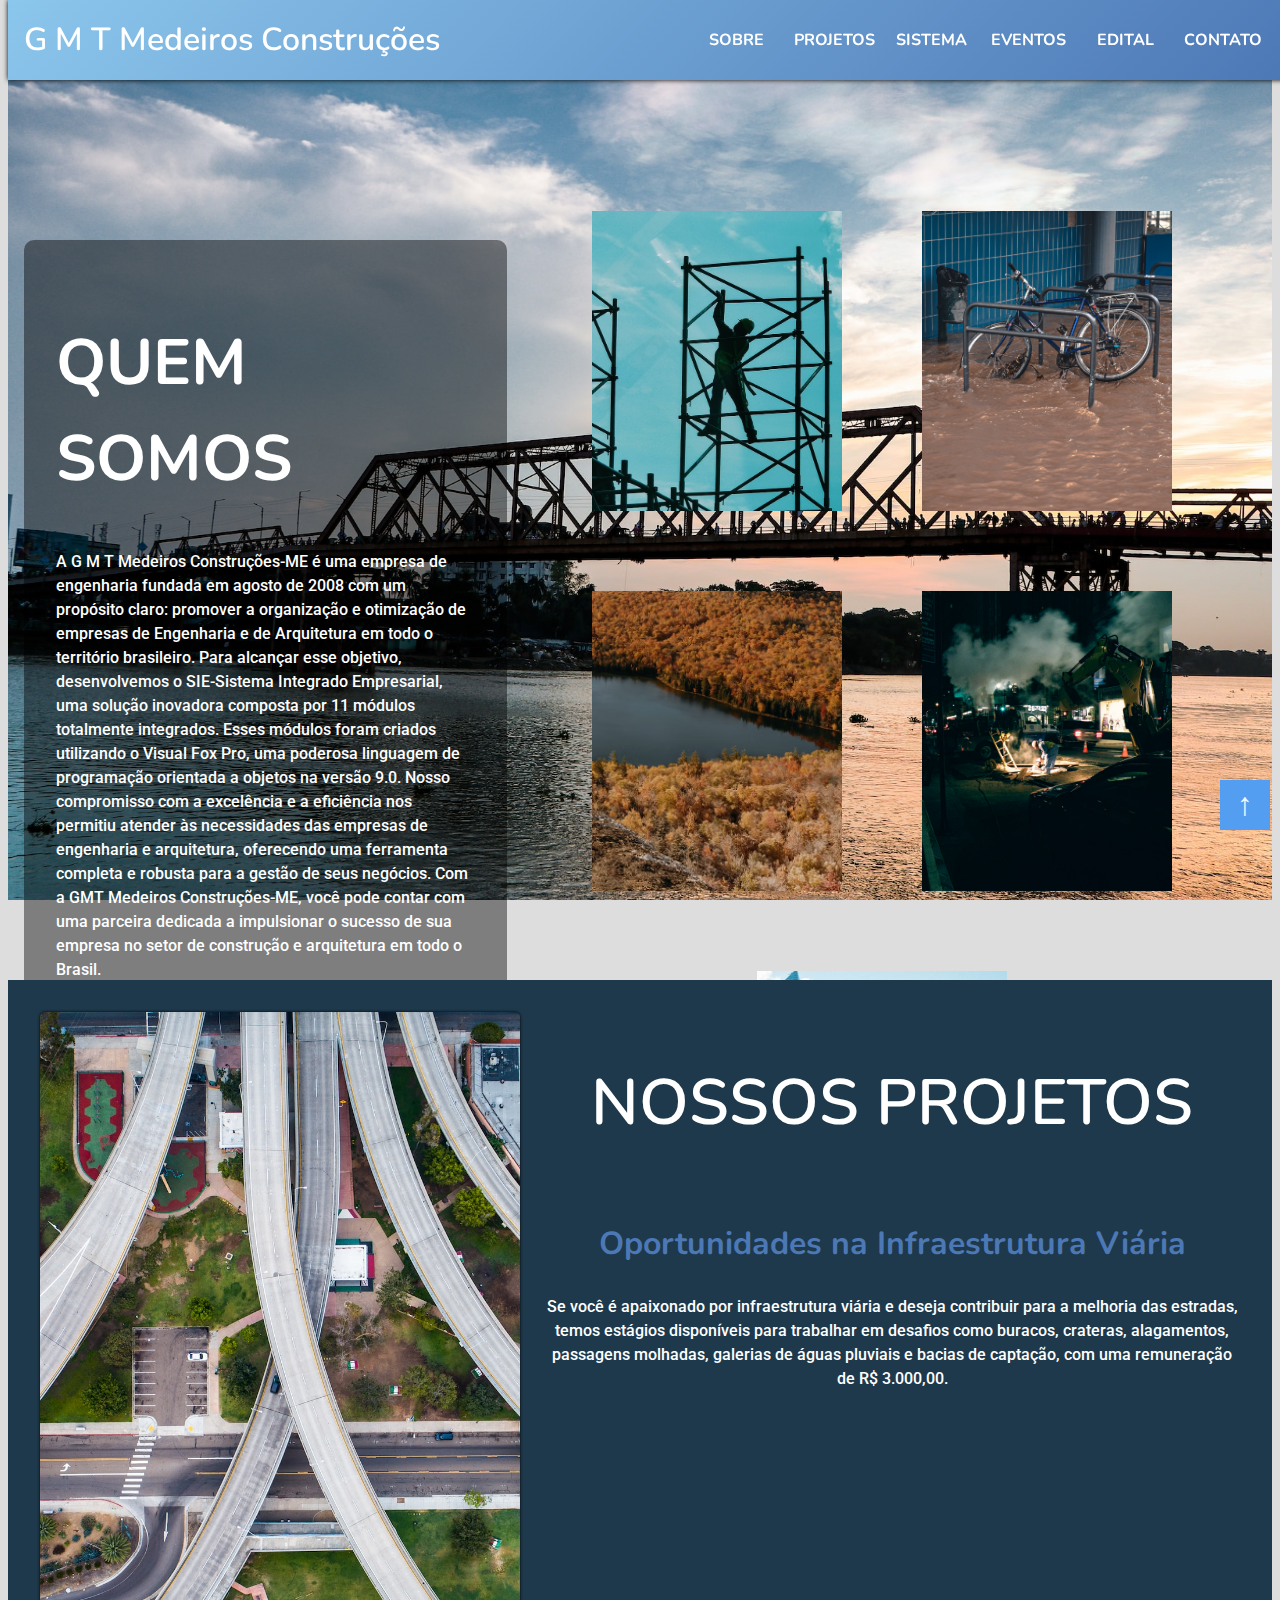
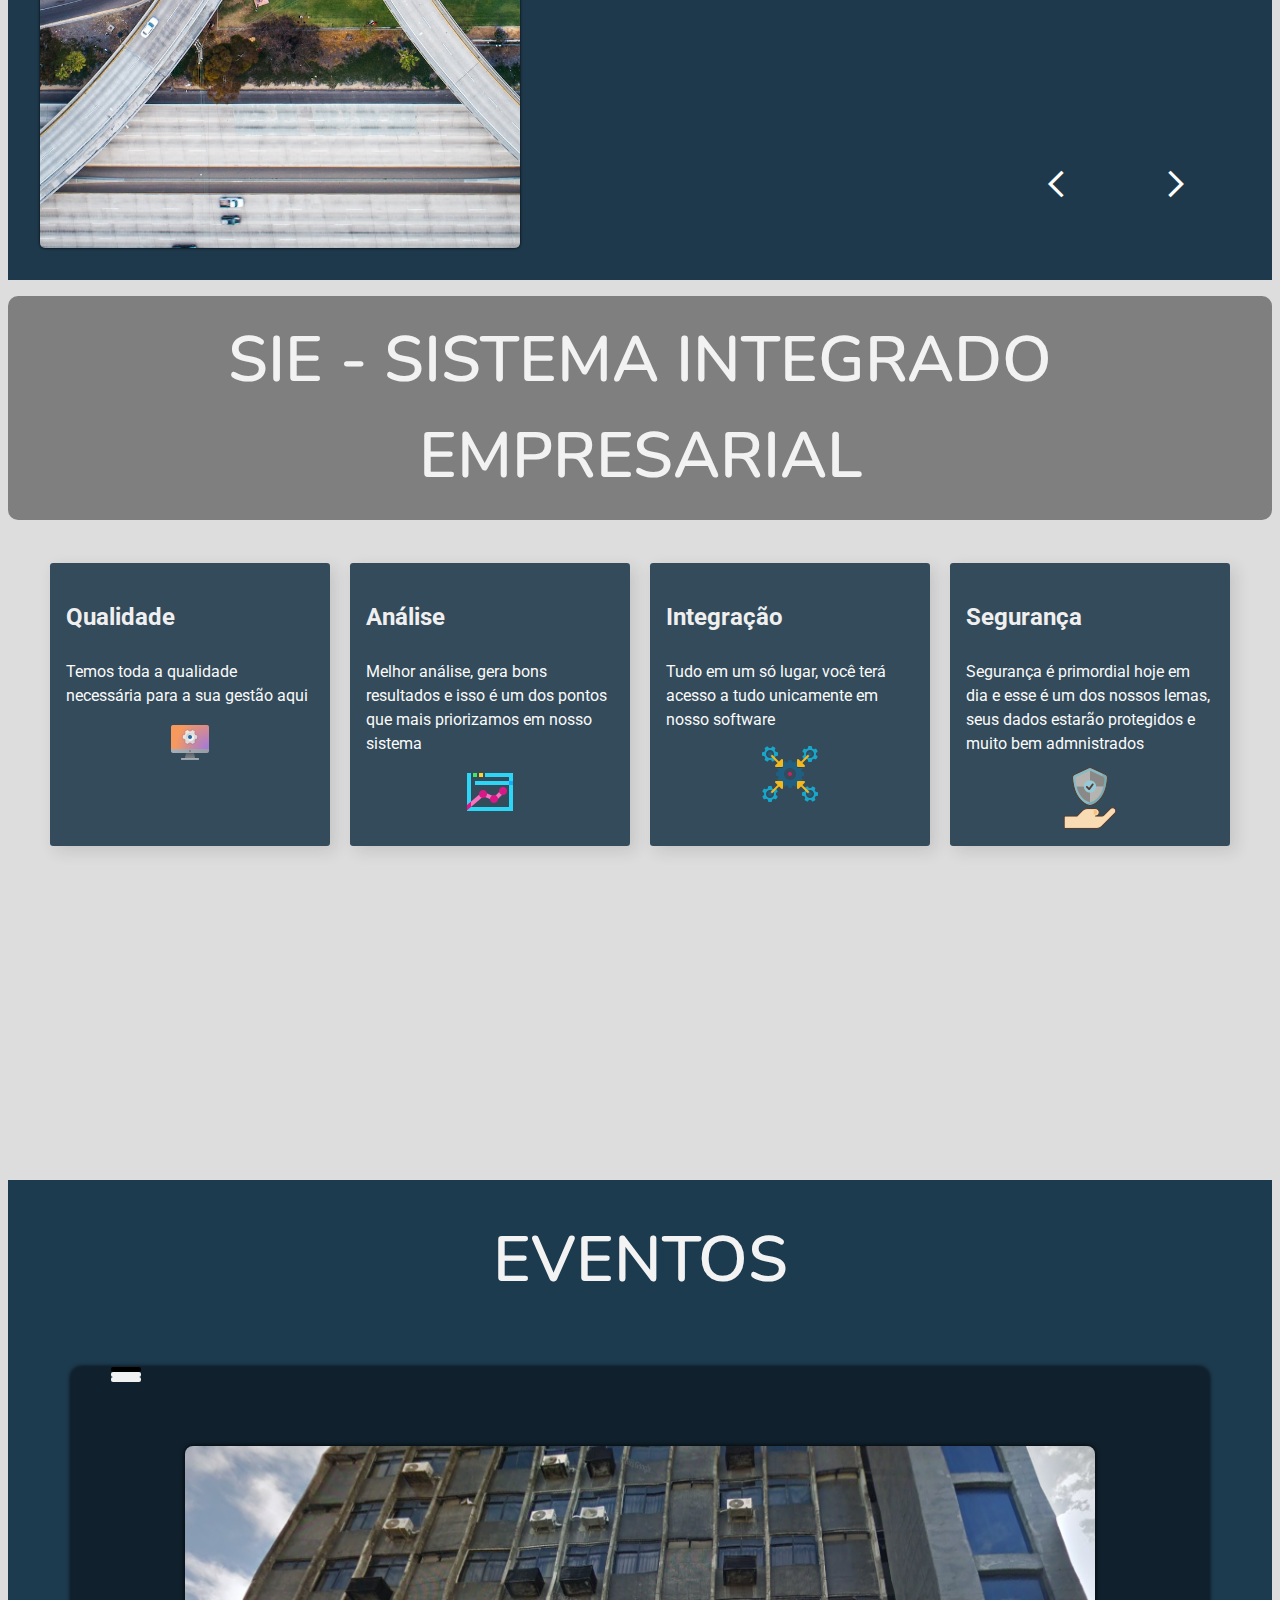
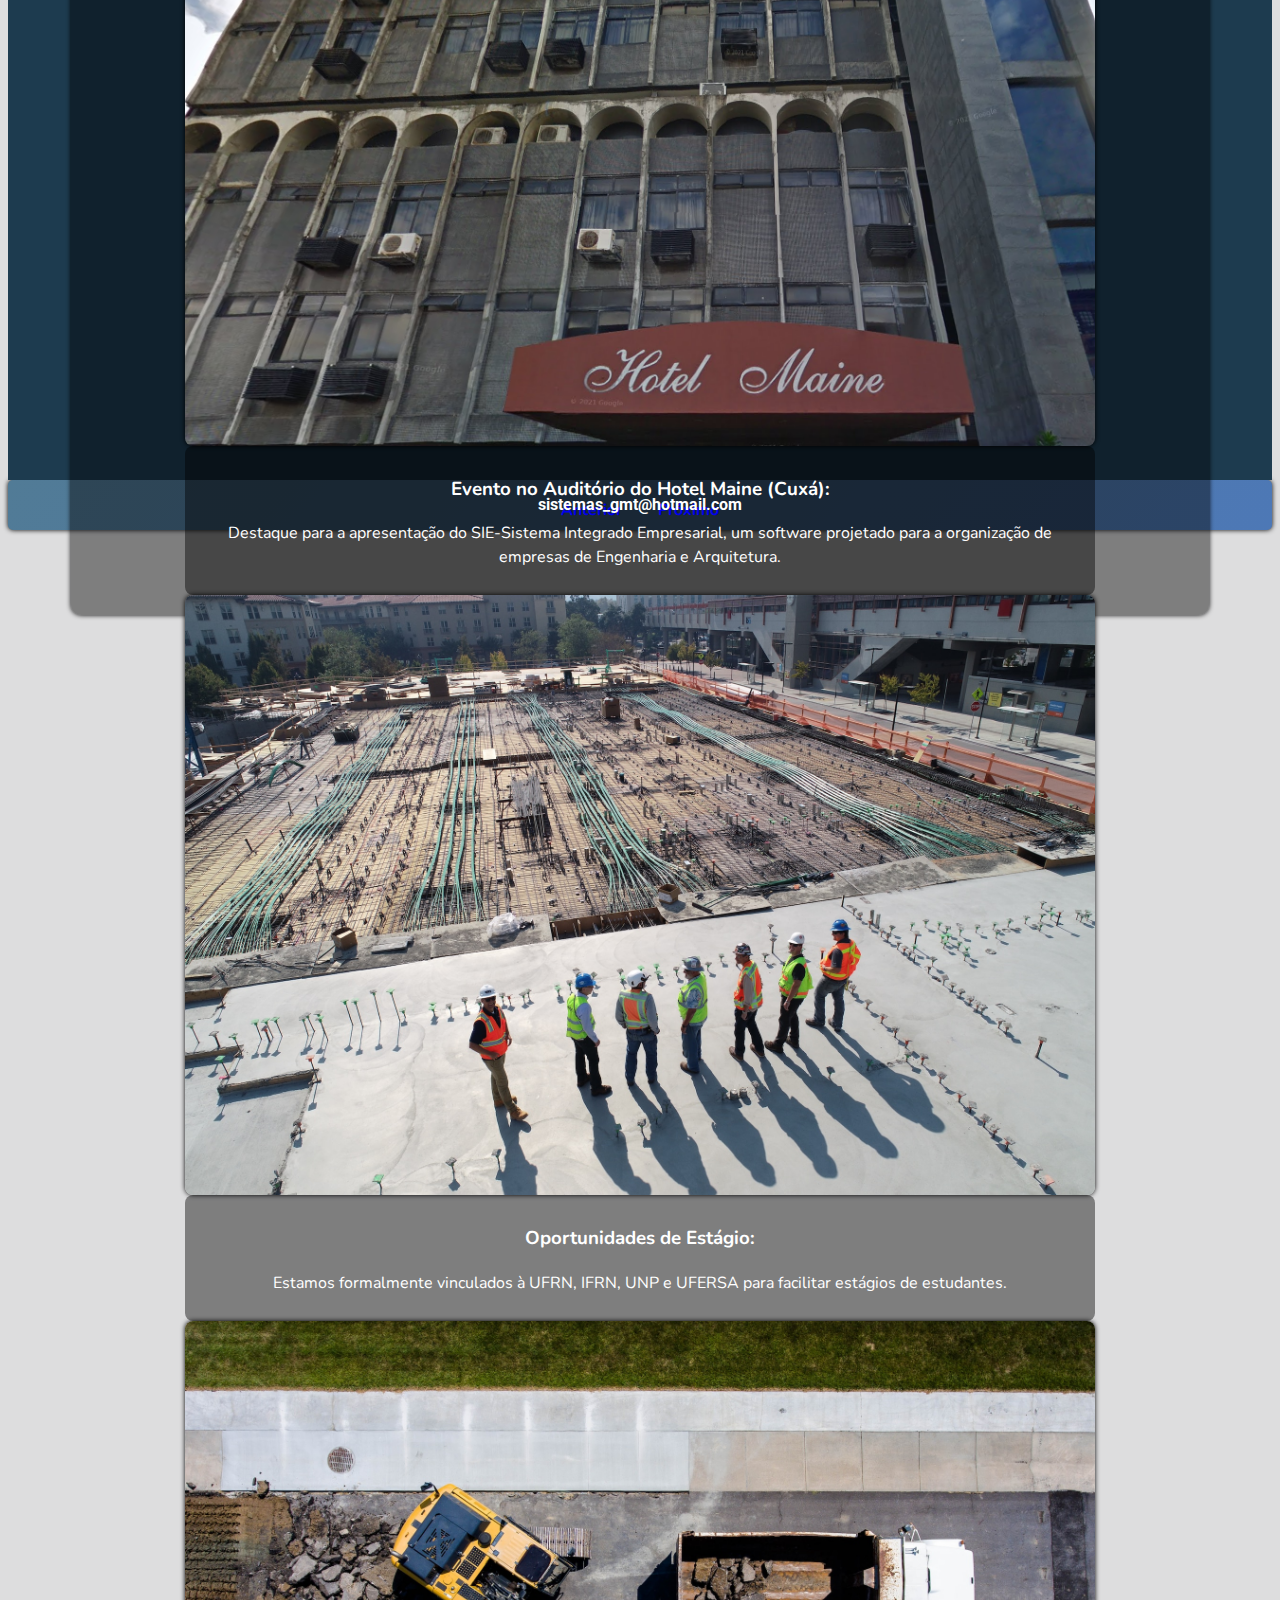
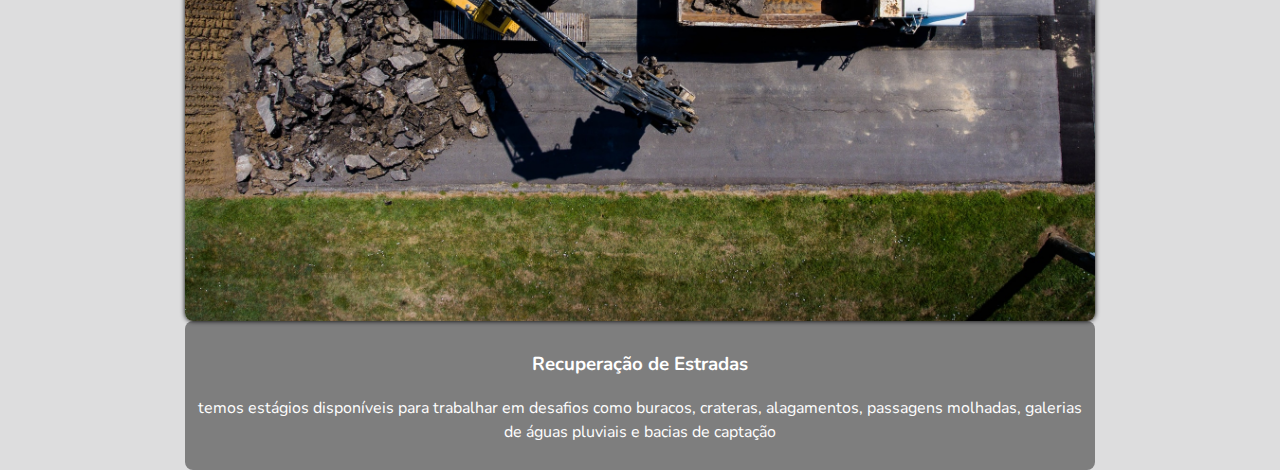
<file: index.html>
<!DOCTYPE html>
<html lang="en">
  <head>
    <meta charset="UTF-8" />
    <meta name="viewport" content="width=device-width, initial-scale=1.0" />
    <title>GMT - Medeiros Construções</title>
    <link href="https://cdn.jsdelivr.net/npm/bootstrap@5.0.2/dist/css/bootstrap.min.css" rel="stylesheet" integrity="sha384-EVSTQN3/azprG1Anm3QDgpJLIm9Nao0Yz1ztcQTwFspd3yD65VohhpuuCOmLASjC" crossorigin="anonymous">
    <link rel="stylesheet" href="input.css">
    <link
      rel="stylesheet"
      href="https://fonts.googleapis.com/css2?family=Material+Symbols+Outlined:opsz,wght,FILL,GRAD@48,400,0,0"
    />
  </head>
  <body>
    
    <div id="container">
      <header class="nave">
        <h1 id="pageTitle">G M T Medeiros Construções</h1>
        <ul class="ul-nave list-unstyled d-flex mb-0">
          <li class="nav-item"><a class="nav-link" href="#sobre">Sobre</a></li>
          <li class="nav-item"><a class="nav-link" href="#projetos">Projetos</a></li>
          <li class="nav-item"><a class="nav-link" href="#sistema">Sistema</a></li>
          <li class="nav-item"><a class="nav-link" href="#evento">Eventos</a></li>
          <li class="nav-item"><a class="nav-link" href="edital.html">Edital</a></li>
          <li type="button" class="nav-item"><a id="contact" class="nav-link" href="#contato">Contato</a></li>
        </ul>
      </header>
      
      <dialog >
        <h4 >Contato</h4>
        <span >E-mail <a href="mailto:sistemas_gmt@hotmail.com? subject = sistemas_gmt@hotmail.com ">sistemas_gmt@hotmail.com</a></span>
        <button class="close">Fechar</button>
      </dialog>
      <a href="#" class="btn" id="scrollToTopBtn"></a>
      
      <!-- <header class="nave">
        <h1>G M T Medeiros Construções</h1>
        <ul class="ul-nave">
          <li><a href="#sobre">Sobre</a></li>
          <li><a href="#projetos">Projetos</a></li>
          <li><a href="#sistema">Sistema</a></li>
          <li><a href="#evento">Eventos</a></li>
          <li><a href="#contato">Contato</a></li>
        </ul>
      </header> -->
      <main class="content">
        <section id="sobre" class="sobre">

          <div class="sobre-content">
            <h1>Quem somos</h1>
            <p>
              A G M T Medeiros Construções-ME é uma empresa de engenharia fundada em agosto de 2008 com um propósito claro: promover a organização e otimização de empresas de Engenharia e de Arquitetura em todo o território brasileiro.

              Para alcançar esse objetivo, desenvolvemos o SIE-Sistema Integrado Empresarial, uma solução inovadora composta por 11 módulos totalmente integrados. Esses módulos foram criados utilizando o Visual Fox Pro, uma poderosa linguagem de programação orientada a objetos na versão 9.0.
              
              Nosso compromisso com a excelência e a eficiência nos permitiu atender às necessidades das empresas de engenharia e arquitetura, oferecendo uma ferramenta completa e robusta para a gestão de seus negócios. Com a GMT Medeiros Construções-ME, você pode contar com uma parceira dedicada a impulsionar o sucesso de sua empresa no setor de construção e arquitetura em todo o Brasil.
            </p>
          </div>
          <div class="galery-section">
            <div class="galery">
              <img src="assets/bg-evento.jpg" alt="">
              <img src="assets/alagamento.jpg" alt="">
              <img src="assets/bacia-captacao.png" alt="">
              <img src="assets/cratera.jpg" alt="">
              <img src="assets/tapa-buraco.jpg" alt="">

            </div>
          </div>
        </section>
        <section id="projetos" class="projetos pattern-content">
          <img src="../assets/placa-solar.jpg" alt="solar-board" id="projeto-imagem" />
          <div class="projetos-content">
            <h1>Nossos projetos</h1>
            <div class="slide"id="projeto-texto">
              
              <p>
                Se você é apaixonado por infraestrutura viária e deseja contribuir para a melhoria das estradas, temos estágios disponíveis para trabalhar em desafios como buracos, crateras, alagamentos, passagens molhadas, galerias de águas pluviais e bacias de captação, com uma remuneração de R$ 3.000,00. Esta é a sua oportunidade de fazer parte de projetos que impactam diretamente na mobilidade e segurança das pessoas.</p>
              <!-- Adicione mais slides conforme necessário -->
            </div>
            <div class="slide-icon">
              <span class="material-symbols-outlined back-slide" id="arrow-back">arrow_back_ios</span>
              <span class="material-symbols-outlined forward-slide" id="arrow-forward">arrow_forward_ios</span>
            </div>
          </div>
        </section>
        
        <section id="sistema" class="sistema">
          <div class="system-content">
            <h1>SIE - Sistema Integrado Empresarial</h1>
            <div class="cards">
              <div class="first-card card">
                <h2>Qualidade</h2>
                <p>Temos toda a qualidade necessária para a sua gestão aqui</p>
                <img  src="/assets/system-pc.png" alt="qualidade" />
              </div>
              <div class="second-card card">
                <h2>Análise</h2>
                <p>Melhor análise, gera bons resultados e isso é um dos pontos que mais priorizamos em nosso sistema</p>
                <img src="/assets/system-analytic.png" alt="analise" />
              </div>
              <div class="three-card card">
                <h2>Integração</h2>
                <p>Tudo em um só lugar, você terá acesso a tudo unicamente em nosso software</p>
                <img src="/assets/system-integration.png" alt="integração" />
              </div>
              <div class="end-card card">
                <h2>Segurança</h2>
                <p>Segurança é primordial hoje em dia e esse é um dos nossos lemas, seus dados estarão protegidos e muito bem admnistrados</p>
                <img src="/assets/system-security.png" alt="segurança" />
              </div>
  
              <!-- <img src="images/icon-team-builder.svg" alt="Team-builder" />
              <img src="images/icon-karma.svg" alt="Karma" />
            <img src="images/icon-calculator.svg" alt="Calculator" /> -->
            </div>
          </div>

        </section>
        <section id="evento" class="evento">
          <div class="evento-content">
            <h1>Eventos</h1>
            <div id="carouselExampleControls" class="carousel slide" data-ride="carousel" data-interval="3000">
              <!-- Indicadores do Carrossel -->
              <ol class="carousel-indicators">
                <li data-target="#carouselExampleControls" data-slide-to="0" class="active" data-interval="1000"></li>
                <li data-target="#carouselExampleControls" data-slide-to="1" data-interval="1000"></li>
                <li data-target="#carouselExampleControls" data-slide-to="2" data-interval="1000"></li>
              </ol>
          
              <div class="carousel-inner">
                <div class="carousel-item active">
                  <img src="/assets/hotel.png" alt="Primeiro Slide">
                  <div class="carousel-caption d-none d-md-block">
                    <h3>Evento no Auditório do Hotel Maine (Cuxá): </h3>
                    <p>Destaque para a apresentação do SIE-Sistema Integrado Empresarial, um software projetado para a organização de empresas de Engenharia e Arquitetura.</p>
                  </div>
                </div>
                <div class="carousel-item">
                  <img class="d-block w-100" src="/assets/construcao.jpg" alt="Segundo Slide">
                  <div class="carousel-caption d-none d-md-block">
                    <h3>Oportunidades de Estágio:</h3>
                    <p>Estamos formalmente vinculados à UFRN, IFRN, UNP e UFERSA para facilitar estágios de estudantes.</p>
                  </div>
                </div>
                <div class="carousel-item">
                  <img class="d-block w-100" src="/assets/road.jpg" alt="Terceiro Slide">
                  <div class="carousel-caption d-none d-md-block">
                    <h3>Recuperação de Estradas</h3>
                    <p>temos estágios disponíveis para trabalhar em desafios como buracos, crateras, alagamentos, passagens molhadas, galerias de águas pluviais e bacias de captação</p>
                  </div>
                </div>
              </div>
              <a class="carousel-control-prev" href="#carouselExampleControls" role="button" data-slide="prev">
                <span class="carousel-control-prev-icon" aria-hidden="true" data-interval="1000"></span>
                <span class="sr-only">Anterior</span>
              </a>
              <a class="carousel-control-next" href="#carouselExampleControls" role="button" data-slide="next">
                <span class="carousel-control-next-icon" aria-hidden="true" data-interval="1000"></span>
                <span class="sr-only">Próximo</span>
              </a>
            </div>
          </div>
          
          
          
        </section>
      </main>
      <footer id="footer" class="contato"><span><a href="mailto:sistemas_gmt@hotmail.com? subject = sistemas_gmt@hotmail.com ">sistemas_gmt@hotmail.com</a></span></footer>
    </div>
    <script src="https://code.jquery.com/jquery-3.3.1.slim.min.js" integrity="sha384-q8i/X+965DzO0rT7abK41JStQIAqVgRVzpbzo5smXKp4YfRvH+8abtTE1Pi6jizo" crossorigin="anonymous"></script>
    <script src="https://cdnjs.cloudflare.com/ajax/libs/popper.js/1.14.3/umd/popper.min.js" integrity="sha384-ZMP7rVo3mIykV+2+9J3UJ46jBk0WLaUAdn689aCwoqbBJiSnjAK/l8WvCWPIPm49" crossorigin="anonymous"></script>
    <script src="https://stackpath.bootstrapcdn.com/bootstrap/4.1.3/js/bootstrap.min.js" integrity="sha384-ChfqqxuZUCnJSK3+MXmPNIyE6ZbWh2IMqE241rYiqJxyMiZ6OW/JmZQ5stwEULTy" crossorigin="anonymous"></script>
    <script src="script.js"></script>
    
    
  </body>
</html>
</file>
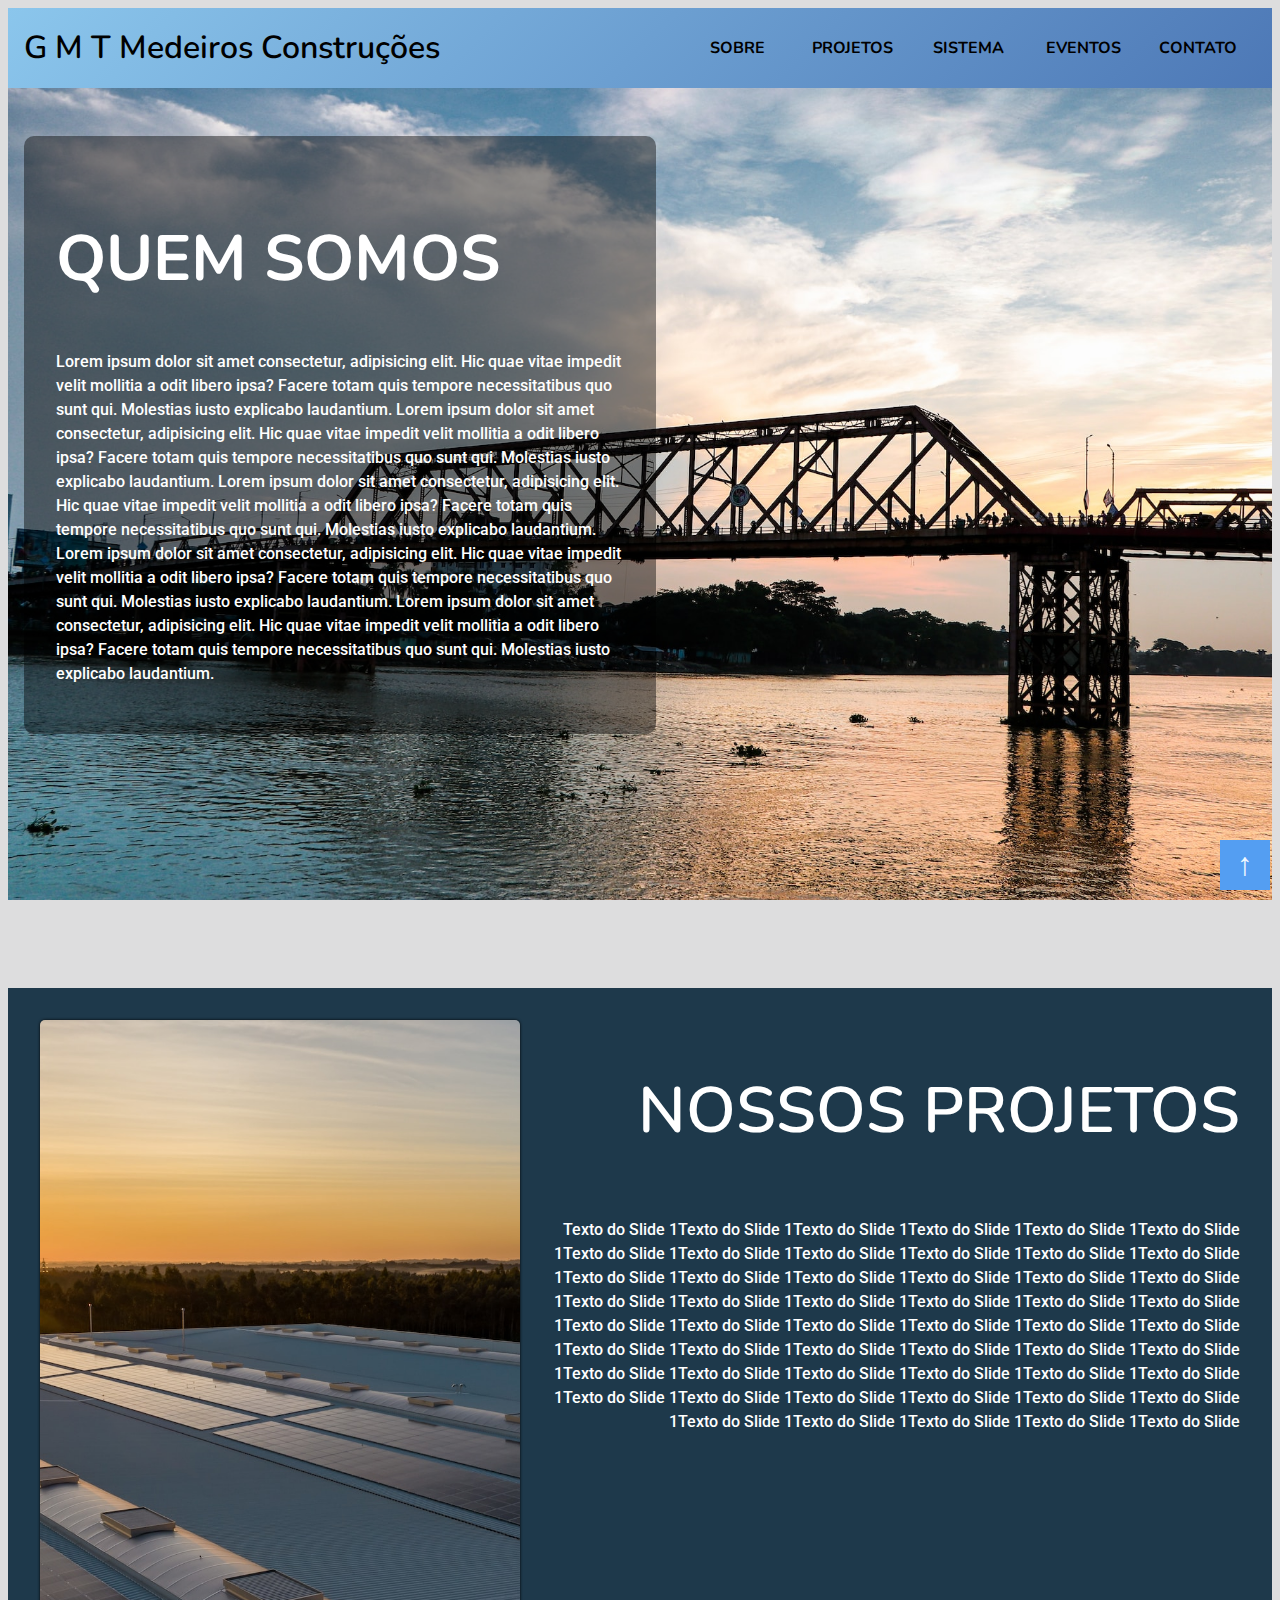
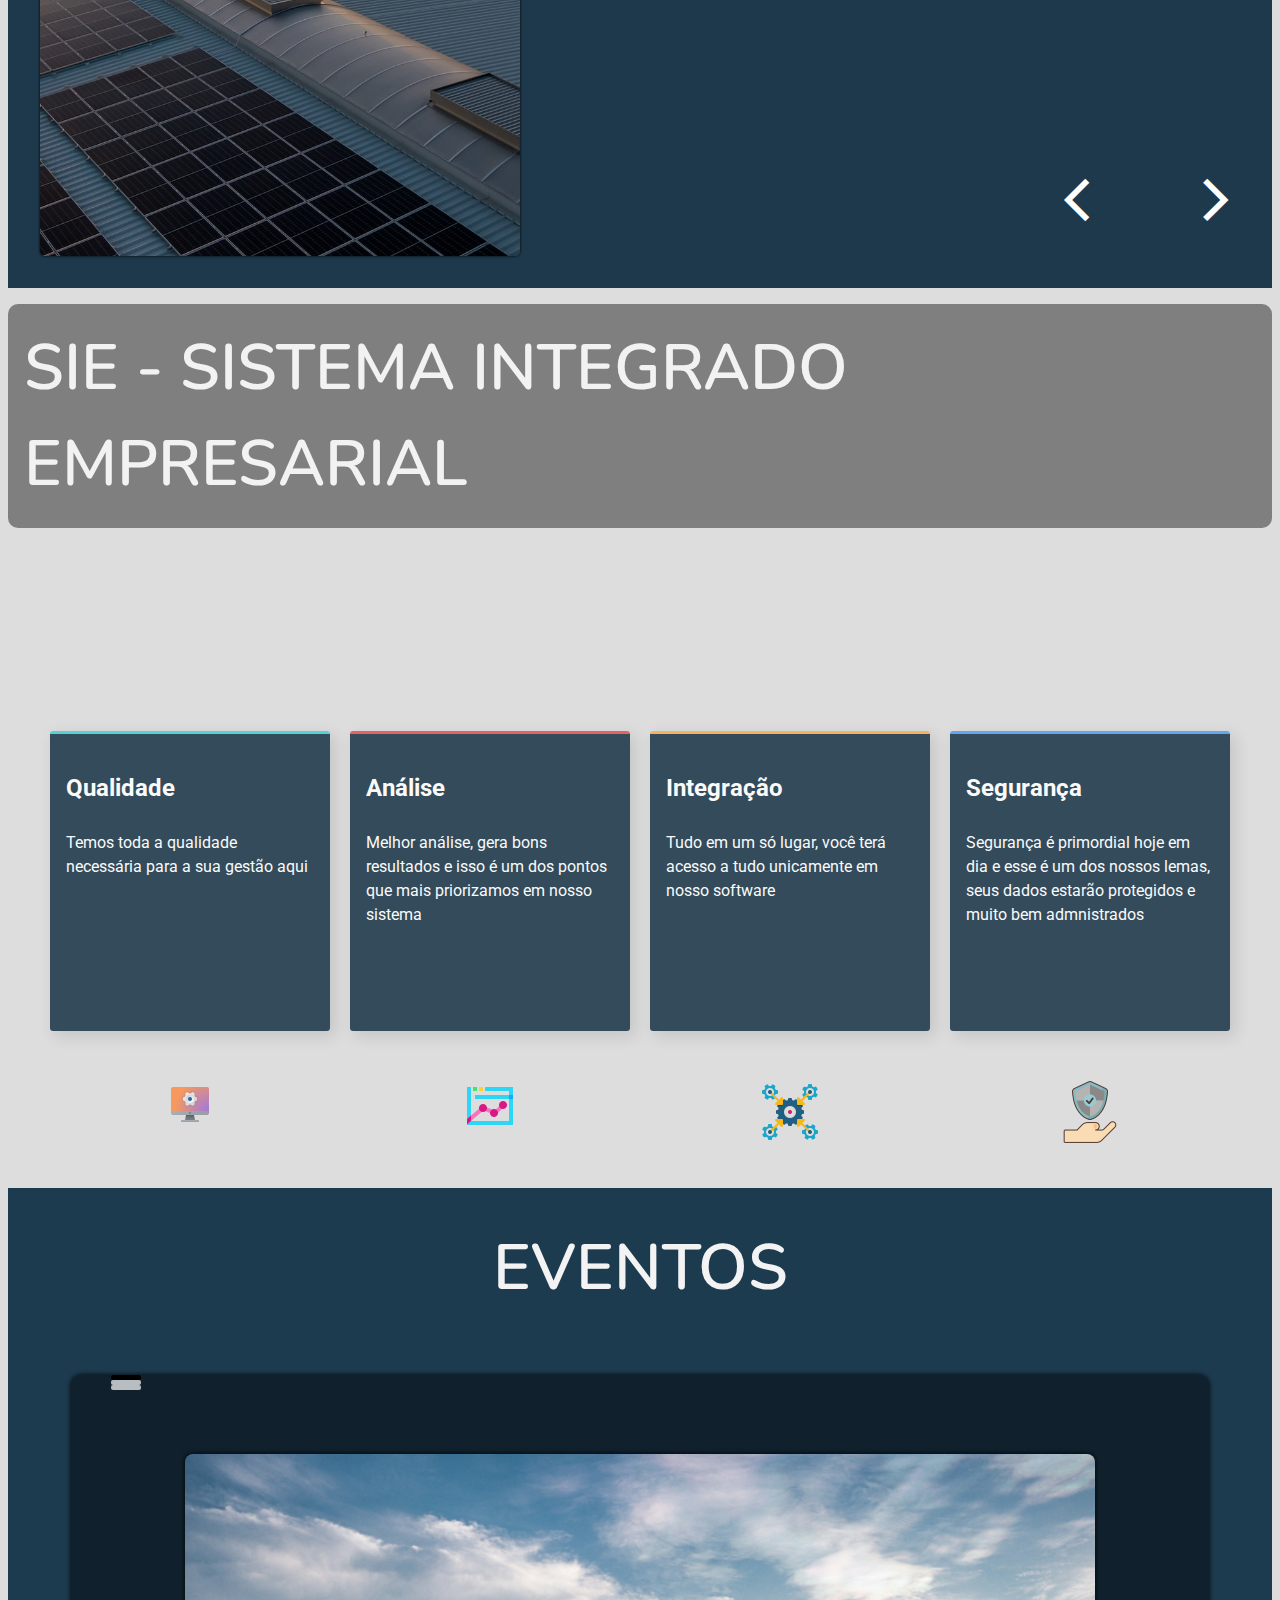
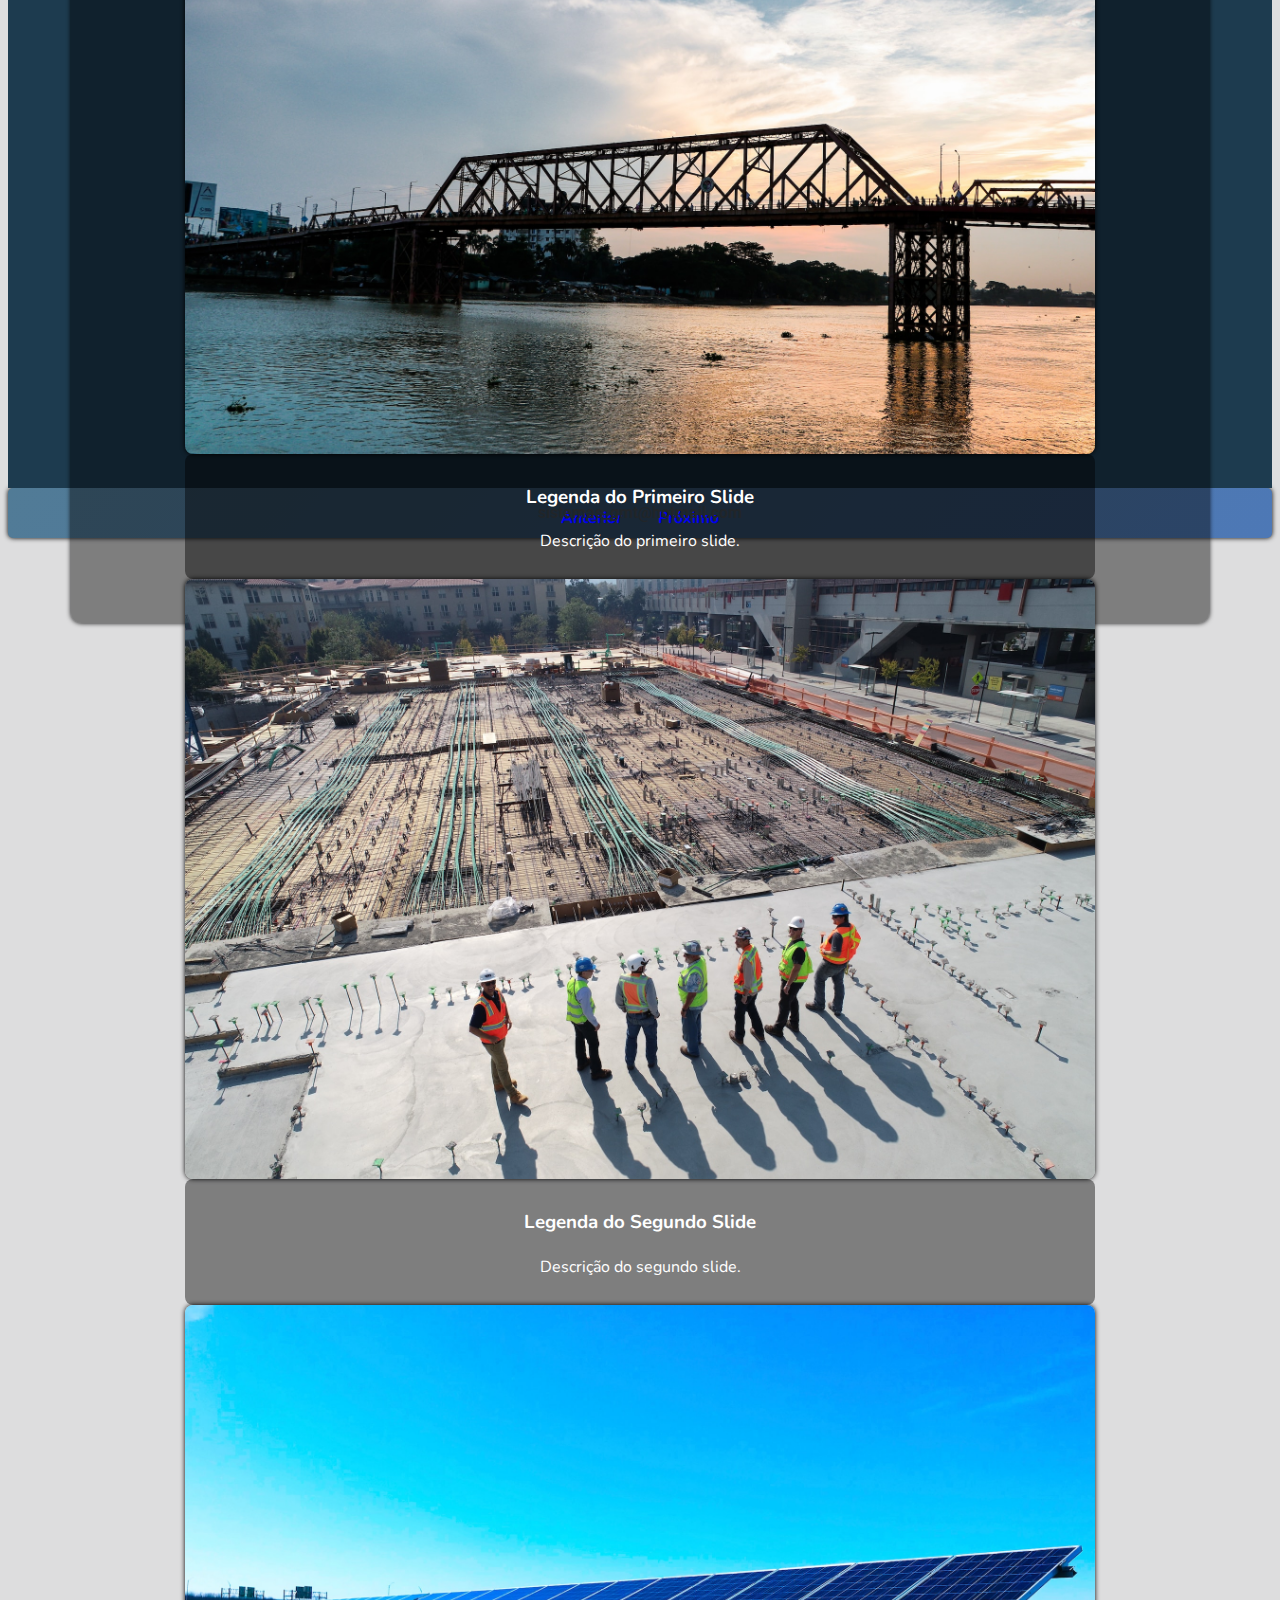
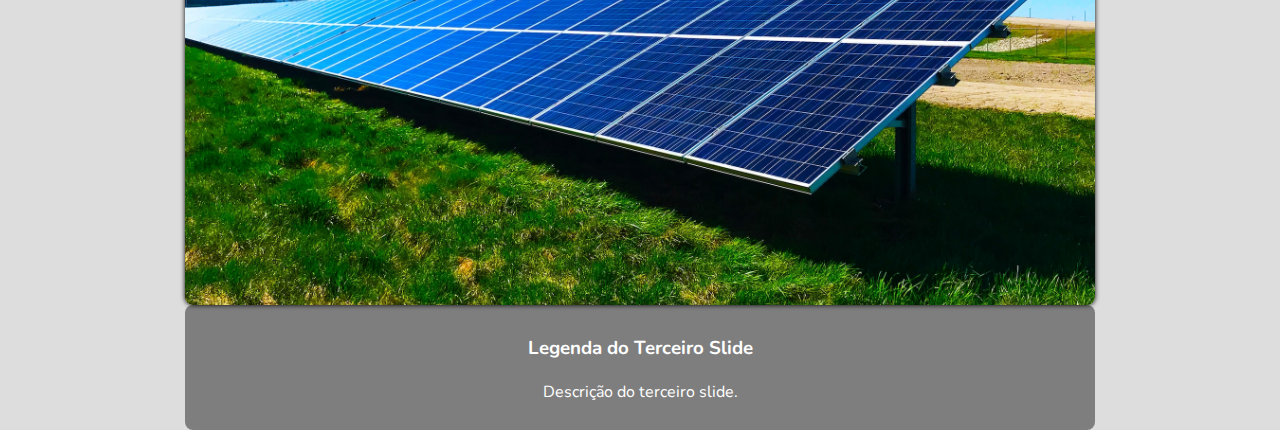
<file: src/index.html>
<!DOCTYPE html>
<html lang="en">
  <head>
    <meta charset="UTF-8" />
    <meta name="viewport" content="width=device-width, initial-scale=1.0" />
    <title>GMT - Medeiros Construções</title>
    <link href="https://cdn.jsdelivr.net/npm/bootstrap@5.0.2/dist/css/bootstrap.min.css" rel="stylesheet" integrity="sha384-EVSTQN3/azprG1Anm3QDgpJLIm9Nao0Yz1ztcQTwFspd3yD65VohhpuuCOmLASjC" crossorigin="anonymous">
    <link rel="stylesheet" href="input.css">
    <link
      rel="stylesheet"
      href="https://fonts.googleapis.com/css2?family=Material+Symbols+Outlined:opsz,wght,FILL,GRAD@48,400,0,0"
    />
  </head>
  <body>
    
    <div id="container">
      <header class="nave d-flex justify-content-between align-items-center p-3 bg-primary">
        <h1 class="text-dark">G M T Medeiros Construções</h1>
        <ul class="ul-nave list-unstyled d-flex mb-0">
          <li class="nav-item"><a class="nav-link" href="#sobre">Sobre</a></li>
          <li class="nav-item"><a class="nav-link" href="#projetos">Projetos</a></li>
          <li class="nav-item"><a class="nav-link" href="#sistema">Sistema</a></li>
          <li class="nav-item"><a class="nav-link" href="#evento">Eventos</a></li>
          <li type="button" class="nav-item"><a id="contact" class="nav-link" href="#contato">Contato</a></li>
        </ul>
      </header>
      
      <dialog >
        <h4 >Contato</h4>
        <span >E-mail <a href="mailto:sistemas_gmt@hotmail.com? subject = sistemas_gmt@hotmail.com ">sistemas_gmt@hotmail.com</a></span>
        <button class="close">Fechar</button>
      </dialog>
      <a href="#" class="btn"></a>
      <!-- <header class="nave">
        <h1>G M T Medeiros Construções</h1>
        <ul class="ul-nave">
          <li><a href="#sobre">Sobre</a></li>
          <li><a href="#projetos">Projetos</a></li>
          <li><a href="#sistema">Sistema</a></li>
          <li><a href="#evento">Eventos</a></li>
          <li><a href="#contato">Contato</a></li>
        </ul>
      </header> -->
      <main class="content">
        <section id="sobre" class="sobre">
          <!-- <img
            class="sobre-img"
            src="assets/construcao-ponte.jpg"
            alt="man-at-work"
          /> -->
          <div class="sobre-content">
            <h1>Quem somos</h1>
            <p>
              Lorem ipsum dolor sit amet consectetur, adipisicing elit. Hic quae
              vitae impedit velit mollitia a odit libero ipsa? Facere totam quis
              tempore necessitatibus quo sunt qui. Molestias iusto explicabo
              laudantium. Lorem ipsum dolor sit amet consectetur, adipisicing
              elit. Hic quae vitae impedit velit mollitia a odit libero ipsa?
              Facere totam quis tempore necessitatibus quo sunt qui. Molestias
              iusto explicabo laudantium. Lorem ipsum dolor sit amet
              consectetur, adipisicing elit. Hic quae vitae impedit velit
              mollitia a odit libero ipsa? Facere totam quis tempore
              necessitatibus quo sunt qui. Molestias iusto explicabo laudantium.
              Lorem ipsum dolor sit amet consectetur, adipisicing elit. Hic quae
              vitae impedit velit mollitia a odit libero ipsa? Facere totam quis
              tempore necessitatibus quo sunt qui. Molestias iusto explicabo
              laudantium. Lorem ipsum dolor sit amet consectetur, adipisicing
              elit. Hic quae vitae impedit velit mollitia a odit libero ipsa?
              Facere totam quis tempore necessitatibus quo sunt qui. Molestias
              iusto explicabo laudantium.
            </p>
          </div>
        </section>
        <section id="projetos" class="projetos pattern-content">
          <img src="../assets/placa-solar.jpg" alt="solar-board" id="projeto-imagem" />
          <div class="projetos-content">
            <h1>Nossos projetos</h1>
        
            <div class="slide">
      

              <p id="projeto-texto">Texto do Slide 1</p>
              <!-- Adicione mais slides conforme necessário -->
            </div>
            <div class="slide-icon">
              <span class="material-symbols-outlined back-slide" id="arrow-back">arrow_back_ios</span>
              <span class="material-symbols-outlined forward-slide" id="arrow-forward">arrow_forward_ios</span>
            </div>
          </div>
        </section>

        <section id="sistema" class="sistema">
          <div class="system-content">
            <h1>SIE - Sistema Integrado Empresarial</h1>
          </div>
          <div class="cards">
            <div class="first-card card">
              <h2>Qualidade</h2>
              <p>Temos toda a qualidade necessária para a sua gestão aqui</p>
              <img  src="/assets/system-pc.png" alt="qualidade" />
            </div>
            <div class="second-card card">
              <h2>Análise</h2>
              <p>Melhor análise, gera bons resultados e isso é um dos pontos que mais priorizamos em nosso sistema</p>
              <img src="/assets/system-analytic.png" alt="analise" />
            </div>
            <div class="three-card card">
              <h2>Integração</h2>
              <p>Tudo em um só lugar, você terá acesso a tudo unicamente em nosso software</p>
              <img src="/assets/system-integration.png" alt="integração" />
            </div>
            <div class="end-card card">
              <h2>Segurança</h2>
              <p>Segurança é primordial hoje em dia e esse é um dos nossos lemas, seus dados estarão protegidos e muito bem admnistrados</p>
              <img src="/assets/system-security.png" alt="segurança" />
            </div>

            <!-- <img src="images/icon-team-builder.svg" alt="Team-builder" />
            <img src="images/icon-karma.svg" alt="Karma" />
          <img src="images/icon-calculator.svg" alt="Calculator" /> -->
          </div>
        </section>
        <section id="evento" class="evento">
          <div class="evento-content">
            <h1>Eventos</h1>
            <div id="carouselExampleControls" class="carousel slide" data-ride="carousel" data-interval="3000">
              <!-- Indicadores do Carrossel -->
              <ol class="carousel-indicators">
                <li data-target="#carouselExampleControls" data-slide-to="0" class="active" data-interval="1000"></li>
                <li data-target="#carouselExampleControls" data-slide-to="1" data-interval="1000"></li>
                <li data-target="#carouselExampleControls" data-slide-to="2" data-interval="1000"></li>
              </ol>
          
              <div class="carousel-inner">
                <div class="carousel-item active">
                  <img src="/assets/construcao-ponte.jpg" alt="Primeiro Slide">
                  <div class="carousel-caption d-none d-md-block">
                    <h3>Legenda do Primeiro Slide</h3>
                    <p>Descrição do primeiro slide.</p>
                  </div>
                </div>
                <div class="carousel-item">
                  <img class="d-block w-100" src="/assets/construcao.jpg" alt="Segundo Slide">
                  <div class="carousel-caption d-none d-md-block">
                    <h3>Legenda do Segundo Slide</h3>
                    <p>Descrição do segundo slide.</p>
                  </div>
                </div>
                <div class="carousel-item">
                  <img class="d-block w-100" src="/assets/placa-solar2.jpg" alt="Terceiro Slide">
                  <div class="carousel-caption d-none d-md-block">
                    <h3>Legenda do Terceiro Slide</h3>
                    <p>Descrição do terceiro slide.</p>
                  </div>
                </div>
              </div>
              <a class="carousel-control-prev" href="#carouselExampleControls" role="button" data-slide="prev">
                <span class="carousel-control-prev-icon" aria-hidden="true" data-interval="1000"></span>
                <span class="sr-only">Anterior</span>
              </a>
              <a class="carousel-control-next" href="#carouselExampleControls" role="button" data-slide="next">
                <span class="carousel-control-next-icon" aria-hidden="true" data-interval="1000"></span>
                <span class="sr-only">Próximo</span>
              </a>
            </div>
          </div>
          
          
          
        </section>
      </main>
      <footer id="footer" class="contato"><span><a href="mailto:sistemas_gmt@hotmail.com? subject = sistemas_gmt@hotmail.com ">sistemas_gmt@hotmail.com</a></span></footer>
    </div>
    <script src="https://code.jquery.com/jquery-3.3.1.slim.min.js" integrity="sha384-q8i/X+965DzO0rT7abK41JStQIAqVgRVzpbzo5smXKp4YfRvH+8abtTE1Pi6jizo" crossorigin="anonymous"></script>
    <script src="https://cdnjs.cloudflare.com/ajax/libs/popper.js/1.14.3/umd/popper.min.js" integrity="sha384-ZMP7rVo3mIykV+2+9J3UJ46jBk0WLaUAdn689aCwoqbBJiSnjAK/l8WvCWPIPm49" crossorigin="anonymous"></script>
    <script src="https://stackpath.bootstrapcdn.com/bootstrap/4.1.3/js/bootstrap.min.js" integrity="sha384-ChfqqxuZUCnJSK3+MXmPNIyE6ZbWh2IMqE241rYiqJxyMiZ6OW/JmZQ5stwEULTy" crossorigin="anonymous"></script>
    <script src="script.js"></script>
    
    
  </body>
</html>
</file>
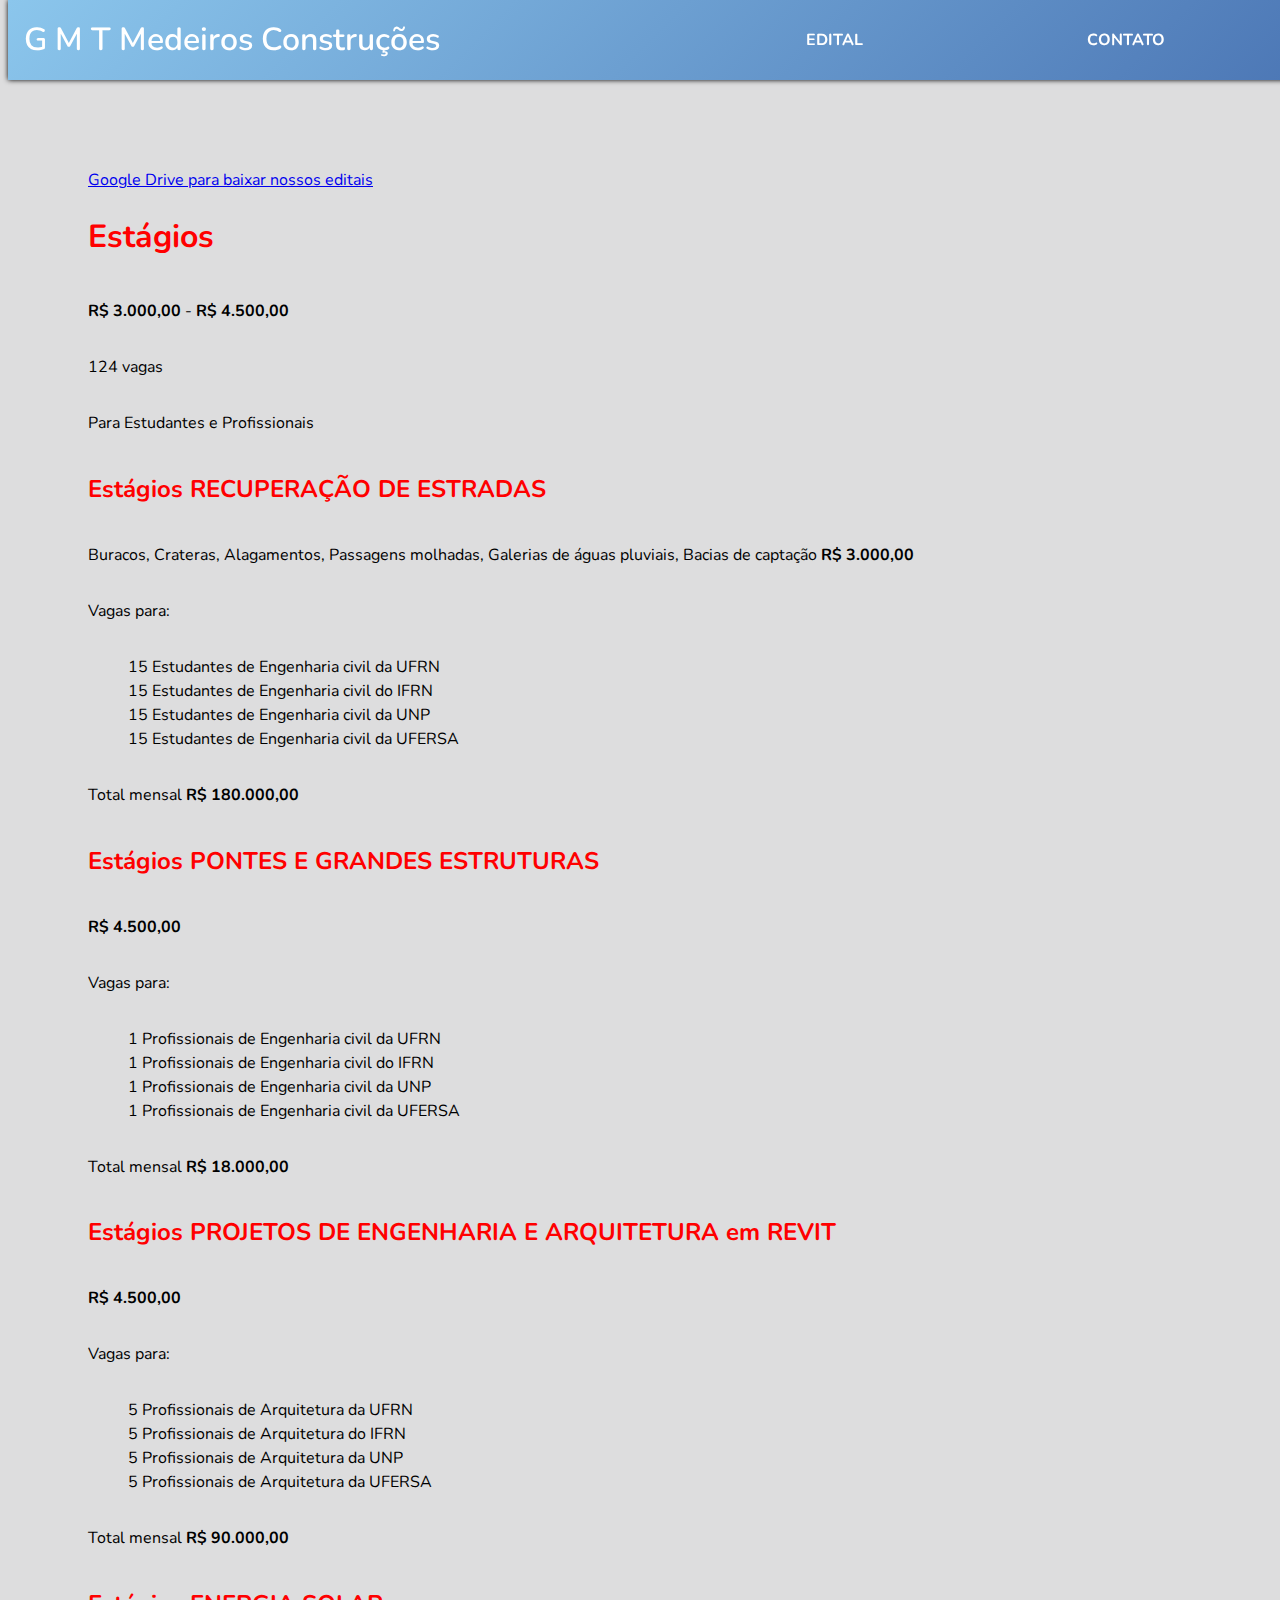
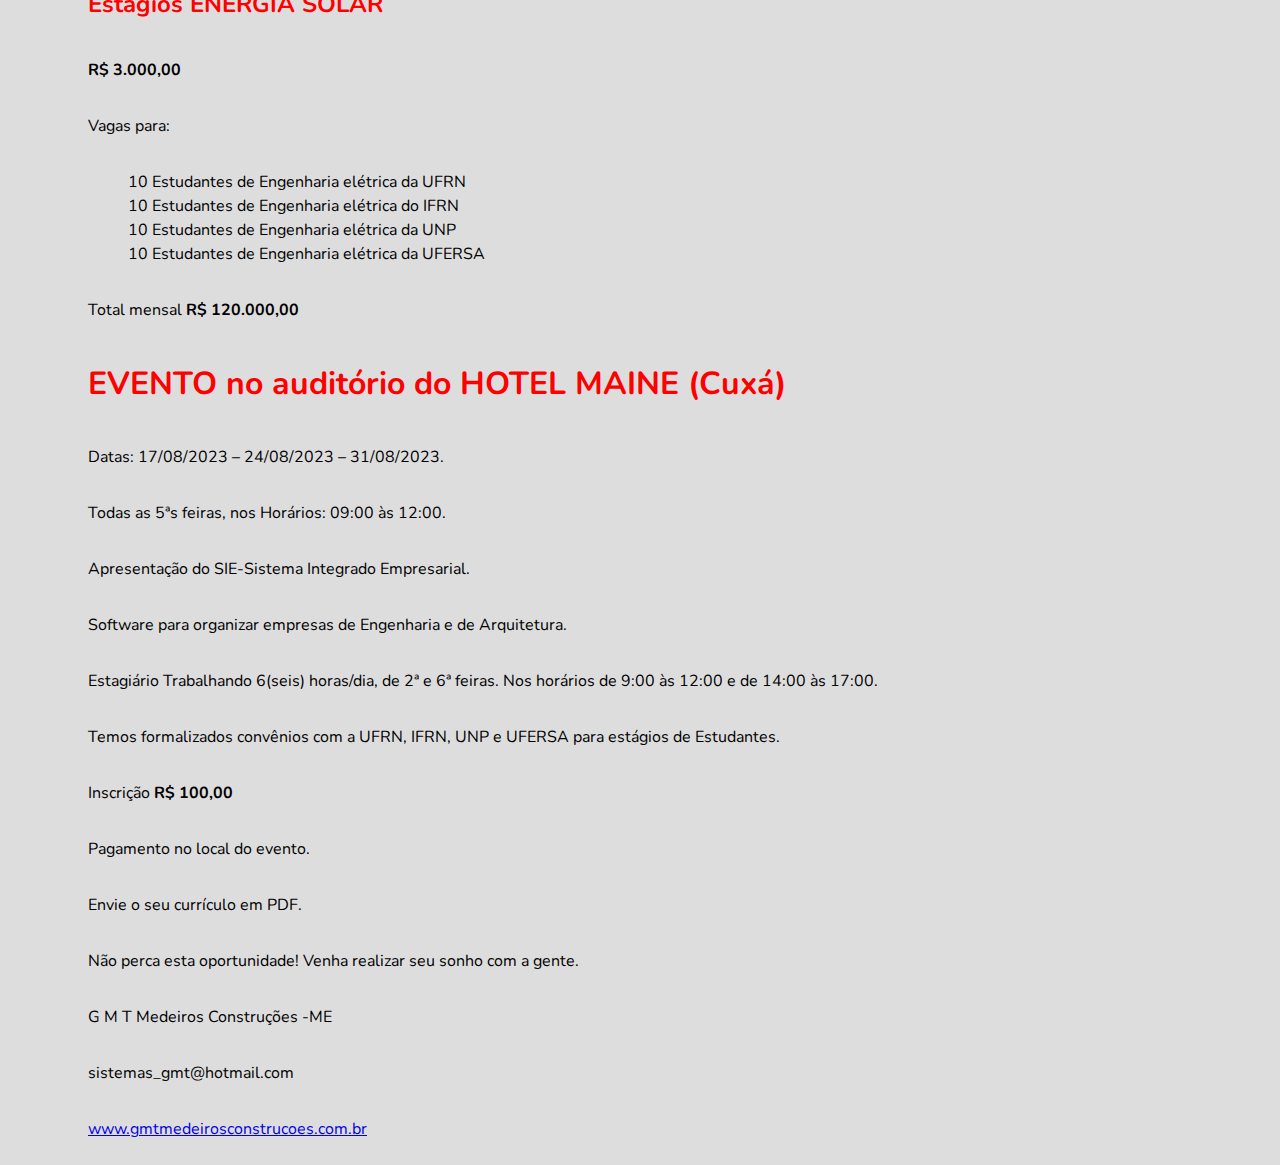
<file: edital.html>
<!DOCTYPE html>
<html lang="en">
  <head>
    <meta charset="UTF-8" />
    <meta name="viewport" content="width=device-width, initial-scale=1.0" />
    <title>GMT - Medeiros Construções</title>
    <link href="https://cdn.jsdelivr.net/npm/bootstrap@5.0.2/dist/css/bootstrap.min.css" rel="stylesheet" integrity="sha384-EVSTQN3/azprG1Anm3QDgpJLIm9Nao0Yz1ztcQTwFspd3yD65VohhpuuCOmLASjC" crossorigin="anonymous">
    <link rel="stylesheet" href="input.css">
    <link
      rel="stylesheet"
      href="https://fonts.googleapis.com/css2?family=Material+Symbols+Outlined:opsz,wght,FILL,GRAD@48,400,0,0"
    />
  </head>
  <body>
  
      <header class="nave" >
        <h1 id="pageTitle">G M T Medeiros Construções</h1>
        <ul class="ul-nave list-unstyled d-flex mb-0">
          <li class="nav-item"><a class="nav-link" href="#top">Edital</a></li>
          <li type="button" class="nav-item"><a id="contact" class="nav-link" href="index.html">Contato</a></li>
        </ul>
      </header>
     
      <div class="edital" id="top">
        <a href="https://drive.google.com/drive/folders/1KWtREM9SUguZvvkhVhQXDkEomaWo2Bia?usp=drive_link" target="_blank">Google Drive para baixar nossos editais</a>
        <h1>Estágios</h1>
        <p><strong>R$ 3.000,00</strong> - <strong>R$ 4.500,00</strong></p>
        <p>124 vagas</p>
        <p>Para Estudantes e Profissionais</p>
        <h2>Estágios RECUPERAÇÃO DE ESTRADAS</h2>
        <p>Buracos, Crateras, Alagamentos, Passagens molhadas, Galerias de águas pluviais, Bacias de captação <strong>R$ 3.000,00</strong></p>
        <p>Vagas para:</p>
        <ul>
            <li>15 Estudantes de Engenharia civil da UFRN</li>
            <li>15 Estudantes de Engenharia civil do IFRN</li>
            <li>15 Estudantes de Engenharia civil da UNP</li>
            <li>15 Estudantes de Engenharia civil da UFERSA</li>
        </ul>
        <p>Total mensal <strong>R$ 180.000,00</strong></p>
        <h2>Estágios PONTES E GRANDES ESTRUTURAS</h2>
        <p><strong>R$ 4.500,00</strong></p>
        <p>Vagas para:</p>
        <ul>
            <li>1 Profissionais de Engenharia civil da UFRN</li>
            <li>1 Profissionais de Engenharia civil do IFRN</li>
            <li>1 Profissionais de Engenharia civil da UNP</li>
            <li>1 Profissionais de Engenharia civil da UFERSA</li>
        </ul>
        <p>Total mensal <strong>R$ 18.000,00</strong></p>
        <h2>Estágios PROJETOS DE ENGENHARIA E ARQUITETURA em REVIT</h2>
        <p><strong>R$ 4.500,00</strong></p>
        <p>Vagas para:</p>
        <ul>
            <li>5 Profissionais de Arquitetura da UFRN</li>
            <li>5 Profissionais de Arquitetura do IFRN</li>
            <li>5 Profissionais de Arquitetura da UNP</li>
            <li>5 Profissionais de Arquitetura da UFERSA</li>
        </ul>
        <p>Total mensal <strong>R$ 90.000,00</strong></p>
        <h2>Estágios ENERGIA SOLAR</h2>
        <p><strong>R$ 3.000,00</strong></p>
        <p>Vagas para:</p>
        <ul>
            <li>10 Estudantes de Engenharia elétrica da UFRN</li>
            <li>10 Estudantes de Engenharia elétrica do IFRN</li>
            <li>10 Estudantes de Engenharia elétrica da UNP</li>
            <li>10 Estudantes de Engenharia elétrica da UFERSA</li>
        </ul>
        <p>Total mensal <strong>R$ 120.000,00</strong></p>
        <h1>EVENTO no auditório do HOTEL MAINE (Cuxá)</h1>
        <p>Datas: 17/08/2023 – 24/08/2023 – 31/08/2023.</p>
        <p>Todas as 5ªs feiras, nos Horários: 09:00 às 12:00.</p>
        <p>Apresentação do SIE-Sistema Integrado Empresarial.</p>
        <p>Software para organizar empresas de Engenharia e de Arquitetura.</p>
        <p>Estagiário Trabalhando 6(seis) horas/dia, de 2ª e 6ª feiras. Nos horários de 9:00 às 12:00 e de 14:00 às 17:00.</p>
        <p>Temos formalizados convênios com a UFRN, IFRN, UNP e UFERSA para estágios de Estudantes.</p>
        <p>Inscrição <strong>R$ 100,00</strong></p>
        <p>Pagamento no local do evento.</p>
        <p>Envie o seu currículo em PDF.</p>
        <p>Não perca esta oportunidade! Venha realizar seu sonho com a gente.</p>
        <p>G M T Medeiros Construções -ME</p>
        <p>sistemas_gmt@hotmail.com</p>
        <p><a href="http://www.gmtmedeirosconstrucoes.com.br">www.gmtmedeirosconstrucoes.com.br</a></p>
    </body>
      </div>

</body>
</html>
</file>
<file: input.css>
@import url(reset.css);
@import url("https://fonts.googleapis.com/css2?family=Nunito:wght@400;500;600&family=Roboto:wght@300;400;700&display=swap");



:root {
  --Red: hsl(0, 78%, 62%);
  --Cyan: hsl(180, 62%, 55%);
  --Orange: hsl(34, 97%, 64%);
  --Blue: hsl(212, 86%, 64%);

  --VeryDarkBlue: hsl(234, 12%, 34%);
  --GrayishBlue: hsl(229, 6%, 66%);
  --VeryLightGray: hsl(0, 0%, 98%);
}







html {
  scroll-behavior: smooth;
}

body {
  font-family: "Nunito", sans-serif;

  background-color: #ddddde;
}

#container {
  width: 100%;
  height: 100vh;
  margin: 0 auto;
}



/* Pattern Content*/
.pattern-content img {
  width: 40%;

  object-fit: cover;
  border-radius: 5px;
  box-shadow: 0 0 3px 0px #000;
  transition: transform 0.2s ease-in-out, box-shadow 0.2s ease-in-out;
}

.pattern-content img:hover {
  transform: scale(1.02); /* Faz a imagem crescer em 110% */
  box-shadow: 0 0 10px 2px #000; /* Aumenta a sombra para dar destaque */
}
.pattern-content {
  display: flex;
  gap: 1.5rem;
}

.pattern-content h1 {
  text-transform: uppercase;
  font-family: "Nunito", sans-serif;
  font-weight: 600;
  font-size: 4rem;
}

.pattern-content p {
  font-family: "Roboto", sans-serif;
  line-height: 1.5;
  font-weight: 500;
}



/* To the top button*/
.btn {
  display: flex;
  justify-content: center;
  align-items: center;
  position: fixed;
  bottom: 70px;
  right: 10px;
  width: 50px;
  height: 50px;
  background-color: var(--Blue);
  text-decoration: none;
  z-index: 10;
}
.btn::after {
  content: "↑";
  font-size: 32px;
  font-weight: bold;
  color: aliceblue;
  transition: margin-top 250ms;
}
.btn:hover::after {
  margin-top:-8px;
}

/* HEADER */

dialog::backdrop {
  background-color: rgba(44, 44, 44, 0.26);
}

dialog {

  font-family: "Nunito", sans-serif;
  border-radius: 7px;
  border-style: none;

  padding: 3rem;
  background-color: #63a7d3;
  box-shadow: 0 0 10px 0px #000;
  text-align: center;
}

dialog span a {
  user-select: none;
  text-decoration: none;
  color: #000000;
  font-weight: bold;
  font-size: 18px;
  background-color:  #185ab6;
  border-radius: 5px;
  padding: 10px;
  transition: ease-in-out .3s;
}

dialog span a:hover{
  color: #fff;
  
}

dialog .close {
  color: #000;
  font-weight: bold;
  font-size: 1rem;
  background-color: #4f7ab5;
  border: 1px solid #4d78b6;
  border-radius: 5px;
  padding: 10px;
  transition: ease-in-out .2s;
}

dialog .close:hover {
  transform: scale(1.1);
  color: #000;
  font-weight: bold;
}

#contact:visited {
  color: #fff;
}

.content {
  display: flex;

  flex-direction: column;
  margin: 80px auto 0 auto;
}

/* Estilos para telas maiores (por exemplo, desktop) */
.nave {
  position: fixed;
  top: 0;
  width: 100vw;
  display: flex;
  justify-content: space-between;
  padding: 1rem;
  align-items: center;
  background-color: #63a7d3;
  background-image: linear-gradient(135deg, #8bc6ec 0%, #4d78b6 100%);
  height: 80px;
  z-index: 100;
  box-shadow: 0px 0px 5px 0px rgb(0, 0, 0);
}

.nave h1 {

  font-weight: 600;
  color: white;
  cursor: pointer;
  transition: ease-in-out 0.3s;
}

.nave ul {
  display: flex;
  justify-content: center;
  align-items: center;
  text-transform: uppercase;
  text-align: center;
  width: 50%;
}

.nave ul li {
  cursor: pointer;
  width: 100px;
  flex-grow: 1;
}

.nave ul li a {
  position: relative;
  color: #fff;
  font-weight: bold;
  transition: ease-in-out 0.2s;
}



.nave ul li a::before {
  content: "";
  position: absolute;
  bottom: -1px;
  left: 50%;
  transform: translateX(-50%);
  width: 0;
  height: 2px;
  background-color: #fff;
  transition: width 0.2s ease-in-out;
}

.nave ul li a:hover::before {
  width: 100%;
}

.nave ul li a:hover {
  font-weight: 600;
  font-size: 20px;
  color: #fff;
}

/* Estilos para telas menores (tablet e celular) */
@media screen and (max-width: 668px) {
  .nave {
    flex-direction: column;
    height: auto;

  }

  .nave h1 {
    margin-bottom: 1rem;
    margin-right: 2%;
  }

  .nave ul {
    width: 100%;
    margin-right: 2%;
  }

  .nave ul li.nav-item {
    margin-right: 0px;
 
  }

  .nave ul li a.nav-link {
    padding: 0.3rem;
    
  }



  .nave ul li a {
    font-size: 14px;

  }
  .nave ul li a:hover {
    font-size: 14px;
    color: #0f0f0f;
  }
  .nave ul li a:hover::before {
    width: 0%;
  }

  #contact:hover {
    color: #0f0f0f;
  }

  dialog .close {
    width: 100%;
    margin-top: 2rem;
  }

  dialog h4 {

    margin-bottom: 2rem;
  }

  dialog span {
    display: flex;
    flex-direction: column;
    gap: .2rem;
  }
}
/* Content Sobre */

.galery-section {
  width: 75%;
  height: 78%;

  display: flex;
  padding: 2rem;
  margin-right: 2rem;
}

.galery {
  display: flex;
  flex-wrap: wrap;
  gap: 5em;
  justify-content: center;

}

.galery img {
  background-attachment: fixed;
  background-size: cover;
  object-fit: cover;
  width: 250px;
  height: 300px;
  transition: ease-in-out .2s;
}

.galery img:hover{
  width: 270px;
  height: 310px;
  box-shadow: 0px 10px 5px 0px rgba(0, 0, 0, 0.472);
}

.sobre {
  height: 100vh;
  display: flex;
  align-items: center;
  background: url("/assets/construcao-ponte.jpg") no-repeat center;
  background-attachment: fixed;
  background-size: cover;
  object-fit: cover;
  gap: 1em;
}

.sobre-img {
  width: 100%;
  position: absolute;
  height: 100vh;
  object-fit: cover;
}

.sobre-content {

  width: 50%;
  background-color: #0000006e;
  margin: 10rem auto auto 1rem;

  text-align: left;
  color: #ffffff;
  border-radius: 10px;
  padding: 2rem;

}
.sobre-content h1 {
  text-transform: uppercase;
  font-family: "Nunito", sans-serif;
  font-weight: bold;
  font-size: 4rem;

}
.sobre-content p {
  font-family: "Roboto", sans-serif;
  line-height: 1.5;
  font-weight: 500;
}
@media screen and (max-width: 668px) {
  /*SOBRE*/

  .sobre-content {
    display: flex;
    flex-direction: column;
    align-items: center;
    margin: 0 auto;
    width: 500px;
    height: 700px;
 
  }

  .sobre-content h1 {
    font-size: 2rem; /* Reduzido ainda mais o tamanho da fonte */
    
  }

}


/* Content Projetos */

.projetos {
  display: flex;
  flex-direction: row;
  text-align: center;
  padding: 2rem;
  background-color: rgb(30, 57, 75);
  color: white;
  position: relative; /* Adicione position: relative à seção de projetos */
  height: 100vh;

}
.projetos h2 {
  font-size: 2rem;
  color: #4d78b6;
  font-weight: bold;
}
.projetos-content {
  width: 100%;
}

#projeto-imagem {
  max-width: 100%;
  height: auto;
}

#projeto-texto {
  max-width: 100%;
  overflow-y: auto;
}

.slide-icon {
  position: absolute; /* Posicione os ícones de slide no canto inferior */
  bottom: 5rem; /* Ajuste a distância do fundo conforme necessário */

  right: 5rem;
  display: flex;
  justify-content: space-between;
  gap: 5rem;
}

.slide-icon span {
  font-size: 2rem;
  cursor: pointer;
}

/* Media Query para telas menores (por exemplo, tablets e celulares) */

@media screen and (max-width: 819px) {
  .projetos {
    display: flex;
    flex-direction: column-reverse;
    justify-content: center;
    
  }
  .projetos-content {
    display: flex;
    flex-direction: column;
    min-height: 200px;
    overflow: auto;
  }

  .projetos h1, h2 {
    font-size: 2rem;
    color: white;
  }

  #projeto-imagem {
    width: 100%;
    height: 100vh;
    margin-bottom: 15%;
  }
  .slide-icon {
    display: flex;
    justify-content: space-between; /* Distribua os ícones igualmente em telas menores */
    gap: 1rem; /* Reduzido o espaço entre os ícones */
    right: 5rem;
    left: 5rem;
  }
}

@media screen and (max-width: 668px) {
  .projetos {
    flex-direction: column-reverse;
    margin: 0 auto;
    height: 100vh;


  }
  .projetos-content {
    width: 100%;
    height: 100vh;
    padding: 0;
  }

  .projetos h1, h2 {
    font-size: 2rem;
    color: white;
  }



  #projeto-imagem {
    width: 100%;
    height: 100vh;
    margin-bottom: 50%;
  }
  .slide-icon {
    display: flex;
    justify-content: space-between; /* Distribua os ícones igualmente em telas menores */
    gap: 1rem; /* Reduzido o espaço entre os ícones */
    right: 5rem;
    left: 5rem;
  }
}

/* Sistema */

.sistema {
  display: flex;
  flex-direction: column;
  align-items: center;
  background: url("/assets/system-develop.jpg") no-repeat center;
  background-attachment: fixed;
  background-size: cover;
  object-fit: cover;
  height: 100vh;
  opacity: 0.98;
}

.system-content {
  text-align: center; /* Centralize o conteúdo */
}

.system-content h1 {
  text-transform: uppercase;
  font-family: "Nunito", sans-serif;
  background-color: #0000006e;
  margin-top: 1rem;
  padding: 1rem;
  border-radius: 10px;
  font-weight: 600;
  font-size: 4rem;
  color: rgb(243, 243, 243);
}

/* Cards */

.cards {
  display: flex;
  flex-wrap: wrap; /* Os cards agora vão quebrar para a próxima linha em telas menores */
  justify-content: center;
  gap: 20px;
  margin-top: 2rem; /* Aumentado o espaço superior em telas menores */
  padding-bottom: 5rem;
  line-height: 1.5;
}

.cards h2 {
  color: rgb(243, 243, 243);
}

.card {
  background-color: rgb(30, 57, 75);
  color: white;
  font-family: "Roboto", sans-serif;
  border-radius: 0.2rem;
  max-width: 280px;
  height: auto; /* Alterado para altura automática */
  padding: 1rem;
  box-shadow: 5px 5px 15px 0px rgba(44, 44, 44, 0.15);
  text-align: left;
  opacity: 0.9;
  cursor: pointer;
  margin-bottom: 20px; /* Espaçamento inferior entre os cards */
}

.card p {
  padding-top: 5px;
  margin-bottom: 10px; /* Espaçamento inferior entre os parágrafos */
}

.card img {
  box-sizing: border-box;
  margin: 0 auto;
}

/* Media Query para telas menores (por exemplo, celulares) */
@media screen and (max-width: 675px) {


  .sistema h1 {
    font-size: 2rem;
  }

  .cards {
    min-height: 100px;
  }

  .card {
    width: 40%;
    font-size: 12px;
  }

}


/* Evento */



.evento {
  display: flex;
  flex-direction: column;
  text-align: center;
  background-color: #1d3b4f;
  height: 100vh;

}

.evento-content h1 {

  text-transform: uppercase;
  font-family: "Nunito", sans-serif;

  margin-top: 1rem;
  padding: 1rem;
  border-radius: 10px;
  font-weight: 600;
  font-size: 4rem;
  color: rgb(243, 243, 243);
}

.evento-content img {
  height: 600px;
  object-fit: cover;
  width: 100%;
  border-radius: 8px;
  box-shadow: 0px 0px 5px 0px rgb(0, 0, 0);
  transition: ease-in-out .5s;
}

.evento-content img:hover {
  transform: scale(1.01);
  object-fit: cover;
}

#carouselExampleControls {
  margin: 0 auto;
  width: 90%;
  height: 90%;
  box-shadow: 0px 0px 5px 0px rgb(0, 0, 0);
  align-items: center;

  background-color: #0000006e;
  border-radius: 10px;

}

.carousel-inner{
  width: 80%;

  object-fit: cover;
  height: 700px;
  padding-top: 3rem;
  margin: 0 auto;
}

/* Mova os botões "Anterior" e "Próximo" para a parte inferior */
.carousel-control-prev,
.carousel-control-next {
  top: auto;
  bottom: 15px; /* Ajuste essa margem inferior conforme necessário */
  text-decoration: none;
  font-weight: bold;

  padding: 1rem;

}



.carousel-control-prev:hover,
.carousel-control-next:hover {
 /* Cor de fundo ao passar o mouse */
  color: white; /* Cor do texto ao passar o mouse */
}


/* Ajuste o tamanho dos ícones dos botões "Anterior" e "Próximo" */
.carousel-control-prev-icon,
.carousel-control-next-icon {
  width: 40px; /* Ajuste o tamanho desejado */
  height: 40px; /* Ajuste o tamanho desejado */
}

/* Estilo personalizado para as legendas */
.carousel-caption {
  background: #0000006e; /* Fundo semitransparente */
  color: white; /* Cor do texto */
  padding: 10px; /* Espaçamento interno */
  text-align: center; /* Alinhamento de texto */
  border-radius: 8px;
}

/* Estilo para os indicadores do carrossel */
.carousel-indicators {
  bottom: 20px; /* Ajuste a margem inferior conforme necessário */
}

.carousel-indicators li {
  background-color: #ffffffef; /* Cor de fundo dos indicadores inativos */
  /* Borda dos indicadores inativos */
  width: 30px; /* Largura dos indicadores inativos */
  height: 5px; /* Altura dos indicadores inativos */
  margin-right: 5px; /* Espaçamento entre os indicadores inativos */
  border-radius: 2px;
  cursor: pointer;
}

.carousel-indicators .active {
  background-color: #000; /* Cor de fundo do indicador ativo */
  border-color: #000; /* Cor da borda do indicador ativo */
}


@media screen and (max-width: 675px) { 
  #evento {
    display: flex;
    justify-content: center;
  }

  #evento h1 {
    font-size: 2rem;
  }

  #carouselExampleControls {
    height: 70%;

  }

  .carousel-inner {
    width: 90%;

    object-fit: cover;
    height: 80%;

    margin: 0 auto;
  }

  .carousel-indicators li {
    background-color: #ffffffef; /* Cor de fundo dos indicadores inativos */
    /* Borda dos indicadores inativos */
    width: 30px; /* Largura dos indicadores inativos */
    height: 5px; /* Altura dos indicadores inativos */
    margin-right: 15px; /* Espaçamento entre os indicadores inativos */
    border-radius: 2px;
    cursor: pointer;
  }


  .sr-only {
    display: flex;

  }
}


/* Footer */



.contato {

  bottom: 0; /* Fixa o cabeçalho no topo da janela de visualização */
  left: 0; /* Fixa o cabeçalho no canto esquerdo */
  right: 0; /* Fixa o cabeçalho no canto direito */
  display: flex;
  justify-content: center;
  padding: 1rem;
  align-items: center;
  background-color: #63a7d3;
  background-image: linear-gradient(135deg, #517b96 0%, #4d78b6 100%);
  height: 50px;
  border-radius: 5px;
  color: #000;
  font-family: "Roboto", sans-serif;
  box-shadow: 0px 0px 5px 0px rgb(0, 0, 0);
}

.contato span a {
  text-decoration: none;
  color: #fff;
  font-weight: bold;
}


.edital {
  display: flex;
  padding-top: 10rem;
  flex-direction: column;

  padding-left: 5rem;
}

.edital h1, h2 {
  color: red;
}

 

/*Media Querie em andamento*/
</file>
<file: src/input.css>
@import url(reset.css);
@import url("https://fonts.googleapis.com/css2?family=Nunito:wght@400;500;600&family=Roboto:wght@300;400;700&display=swap");



:root {
  --Red: hsl(0, 78%, 62%);
  --Cyan: hsl(180, 62%, 55%);
  --Orange: hsl(34, 97%, 64%);
  --Blue: hsl(212, 86%, 64%);

  --VeryDarkBlue: hsl(234, 12%, 34%);
  --GrayishBlue: hsl(229, 6%, 66%);
  --VeryLightGray: hsl(0, 0%, 98%);
}







html {
  scroll-behavior: smooth;
}

body {
  font-family: "Nunito", sans-serif;

  background-color: #ddddde;
}

#container {
  width: 100%;
  height: 100vh;
  margin: 0 auto;
}

/* Pattern Content*/
.pattern-content img {
  width: 40%;

  object-fit: cover;
  border-radius: 5px;
  box-shadow: 0 0 3px 0px #000;
  transition: transform 0.2s ease-in-out, box-shadow 0.2s ease-in-out;
}

.pattern-content img:hover {
  transform: scale(1.02); /* Faz a imagem crescer em 110% */
  box-shadow: 0 0 10px 2px #000; /* Aumenta a sombra para dar destaque */
}
.pattern-content {
  display: flex;
  gap: 1.5rem;
}

.pattern-content h1 {
  text-transform: uppercase;
  font-family: "Nunito", sans-serif;
  font-weight: 600;
  font-size: 4rem;
}

.pattern-content p {
  font-family: "Roboto", sans-serif;
  line-height: 1.5;
  font-weight: 500;
}



/* To the top button*/
.btn {
  display: flex;
  justify-content: center;
  align-items: center;
  position: fixed;
  bottom: 10px;
  right: 10px;
  width: 50px;
  height: 50px;
  background-color: var(--Blue);
  text-decoration: none;
  z-index: 10;
}
.btn::after {
  content: "↑";
  font-size: 32px;
  font-weight: bold;
  color: aliceblue;
  transition: margin-top 250ms;
}
.btn:hover::after {
  margin-top:-8px;
}

/* HEADER */

dialog::backdrop {
  background-color: rgba(44, 44, 44, 0.26);
}

dialog {

  font-family: "Nunito", sans-serif;
  border-radius: 7px;
  border-style: none;

  padding: 3rem;
  background-color: #63a7d3;
  box-shadow: 0 0 10px 0px #000;
  text-align: center;
}

dialog span a {
  user-select: none;
  text-decoration: none;
  color: #000000;
  font-weight: bold;
  font-size: 18px;
  background-color:  #185ab6;
  border-radius: 5px;
  padding: 10px;
  transition: ease-in-out .3s;
}

dialog span a:hover{
  color: #fff;
  
}

dialog .close {
  color: #000;
  font-weight: bold;
  font-size: 1rem;
  background-color: #4f7ab5;
  border: 1px solid #4d78b6;
  border-radius: 5px;
  padding: 10px;
  transition: ease-in-out .2s;
}

dialog .close:hover {
  transform: scale(1.1);
  color: #000;
  font-weight: bold;
}

#contact:visited {
  color: #000;
}

.nave {
  display: flex;
  justify-content: space-between;
  padding: 1rem;
  align-items: center;
  background-color: #63a7d3;
  background-image: linear-gradient(135deg, #8bc6ec 0%, #4d78b6 100%);

  height: 80px;
}

.nave h1 {
  font-weight: 600;

  cursor: pointer;
  color: #000;
  transition: ease-in-out 0.3s;
}


.nave ul {
  display: flex;
  justify-content: center;
  align-items: center;
  text-transform: uppercase;
  text-align: center;
  
  width: 50%;
}

.nave ul li {
  cursor: pointer;
  width: 100px;
  flex-grow: 1;

}

.nave ul li a {
  position: relative; /* Adiciona posicionamento relativo */
  color: #000;
  font-weight: bold;
  transition: ease-in-out 0.2s;
}

/* Adiciona um pseudo-elemento para criar a animação */
.nave ul li a::before {
  content: "";
  position: absolute;
  bottom: -1px; /* Move o pseudo-elemento abaixo do elemento pai */
  left: 50%; /* Posiciona o início do border no centro */
  transform: translateX(-50%); /* Centraliza horizontalmente */
  width: 0;
  height: 2px;
  background-color: black;
  transition: width 0.2s ease-in-out;
}

.nave ul li a:hover::before {
  width: 100%; /* Amplia o border até a largura do elemento pai */
}

.nave ul li a:hover {
  font-weight: 600;
  font-size: 20px;
  color: black;
}


/* Content Sobre */

.content {
  display: flex;

  flex-direction: column;
  margin: 0 auto;
}

.sobre {
  height: 100vh;
  display: flex;
  align-items: center;
  background: url("/assets/construcao-ponte.jpg") no-repeat center;
  background-attachment: fixed;
  background-size: cover;
  object-fit: cover;
}

.sobre-img {
  width: 100%;
  position: absolute;
  height: 100vh;
  object-fit: cover;
}

.sobre-content {
  position: relative;
  width: 50%;
  background-color: #0000006e;
  margin: 3rem auto auto 1rem;
  z-index: 2;
  text-align: left;
  color: #ffffff;
  border-radius: 10px;
  padding: 2rem;
}
.sobre-content h1 {
  text-transform: uppercase;
  font-family: "Nunito", sans-serif;
  font-weight: bold;
  font-size: 4rem;
}
.sobre-content p {
  font-family: "Roboto", sans-serif;
  line-height: 1.5;
  font-weight: 500;
}

/* Content Projetos */



.projetos {
  display: flex;
  text-align: right;
  height: 100vh;
  gap: 2rem;
  background-color: rgb(30, 57, 75);
  padding: 2rem;
  color: white;

}

.projetos-content {
  position: relative;
  display: flex;
  flex-direction: column;
  width: 100%;

}

#projeto-texto {
  max-width: 100%;
  max-height: 500px; /* Defina a altura máxima desejada */
  overflow-y: auto; /* Adicione uma barra de rolagem vertical quando necessário */
  
}

.slide-icon {
  position: absolute; /* Posicione os ícones dentro do contexto */
  bottom: 0;
  right: 0; /* Alinhe os ícones à direita */
  display: flex;
  flex-direction: row;
  justify-content: flex-end;
  gap: 3rem;
  align-items: flex-end;
}

.slide-icon span {
  font-size: 3rem;
  cursor: pointer;
  font-weight: bold;
  color: white;
  width: 80px;
  height: 80px;
  transition: ease-in-out 0.2s;
}

.slide-icon span:hover {
  font-size: 3.2rem;
}

/* Slide*/

/* Adicionar transições suaves para opacidade e transformação */
#projeto-imagem {
  max-width: 100%;

  transition: opacity 0.3s ease-in-out, transform 0.5s ease-in-out;
}

/* Definir opacidade inicial como zero para ocultar a imagem */
#projeto-imagem {
  opacity: 1;
  transform: scale(0.1); /* Reduzir a escala inicialmente */
}




/* Sistema*/

.sistema {
  display: flex;
  flex-direction: column;

  align-items: center;
  background: url("/assets/system-develop.jpg") no-repeat center;
  background-attachment: fixed;
  background-size: cover;
  object-fit: cover;
  height: 100vh;
  opacity: 0.98;
}

.system-content h1 {
  text-transform: uppercase;
  font-family: "Nunito", sans-serif;
  background-color: #0000006e;
  margin-top: 1rem;
  padding: 1rem;
  border-radius: 10px;
  font-weight: 600;
  font-size: 4rem;
  color: rgb(243, 243, 243);
}

/*cards*/

.cards {
  display: flex;
  justify-content: center;
  align-items: center;

  margin-top: 10rem;
  padding-bottom: 5rem;
  line-height: 1.5;
  gap: 20px;
}

.card {
  background-color: rgb(30, 57, 75);
  color: white;
  font-family: "Roboto", sans-serif;
  border-radius: 0.2rem;
  max-width: 280px;
  align-self: center;
  height: 300px;
  padding: 1rem;
  box-shadow: 5px 5px 15px 0px rgba(44, 44, 44, 0.15);
  text-align: left;
  opacity: 0.9;
  cursor: pointer;
}
.card p {
  padding-top: 5px;
  height: 90%;
}

.card img {

  box-sizing: border-box;
  margin: 0 auto;
}
.first-card {
  border-top: 3px solid var(--Cyan);
}

.second-card {
  border-top: 3px solid var(--Red);
}

.three-card {
  border-top: 3px solid var(--Orange);
}

.end-card {
  border-top: 3px solid var(--Blue);
}

@media (max-width: 1000px) {
  .cards {
    display: flex;
    flex-wrap: wrap;
    flex-direction: column;
  }
}

/* Evento */



.evento {
  display: flex;
  flex-direction: column;
  text-align: center;
  background-color: #1d3b4f;
  height: 100vh;

}

.evento-content h1 {

  text-transform: uppercase;
  font-family: "Nunito", sans-serif;

  margin-top: 1rem;
  padding: 1rem;
  border-radius: 10px;
  font-weight: 600;
  font-size: 4rem;
  color: rgb(243, 243, 243);
}

.evento-content img {
  height: 600px;
  object-fit: cover;
  width: 100%;
  border-radius: 8px;
  box-shadow: 0px 0px 5px 0px rgb(0, 0, 0);
  transition: ease-in-out .5s;
}

.evento-content img:hover {
  transform: scale(1.01);
  object-fit: cover;
}

#carouselExampleControls {
  margin: 0 auto;
  width: 90%;
  height: 90%;
  box-shadow: 0px 0px 5px 0px rgb(0, 0, 0);
  align-items: center;

  background-color: #0000006e;
  border-radius: 10px;

}

.carousel-inner{
  width: 80%;

  object-fit: cover;
  height: 700px;
  padding-top: 3rem;
  margin: 0 auto;
}

/* Mova os botões "Anterior" e "Próximo" para a parte inferior */
.carousel-control-prev,
.carousel-control-next {
  top: auto;
  bottom: 15px; /* Ajuste essa margem inferior conforme necessário */
  text-decoration: none;
  font-weight: bold;

  padding: 1rem;

}



.carousel-control-prev:hover,
.carousel-control-next:hover {
 /* Cor de fundo ao passar o mouse */
  color: white; /* Cor do texto ao passar o mouse */
}


/* Ajuste o tamanho dos ícones dos botões "Anterior" e "Próximo" */
.carousel-control-prev-icon,
.carousel-control-next-icon {
  width: 40px; /* Ajuste o tamanho desejado */
  height: 40px; /* Ajuste o tamanho desejado */
}

/* Estilo personalizado para as legendas */
.carousel-caption {
  background: #0000006e; /* Fundo semitransparente */
  color: white; /* Cor do texto */
  padding: 10px; /* Espaçamento interno */
  text-align: center; /* Alinhamento de texto */
  border-radius: 8px;
}

/* Estilo para os indicadores do carrossel */
.carousel-indicators {
  bottom: 20px; /* Ajuste a margem inferior conforme necessário */
}

.carousel-indicators li {
  background-color: #ffffffb4; /* Cor de fundo dos indicadores inativos */
  /* Borda dos indicadores inativos */
  width: 30px; /* Largura dos indicadores inativos */
  height: 5px; /* Altura dos indicadores inativos */
  margin-right: 5px; /* Espaçamento entre os indicadores inativos */
  border-radius: 2px;
  cursor: pointer;
}

.carousel-indicators .active {
  background-color: #000; /* Cor de fundo do indicador ativo */
  border-color: #000; /* Cor da borda do indicador ativo */
}


/* Footer */

.contato {
  display: flex;
  justify-content: center;
  padding: 1rem;
  align-items: center;
  background-color: #63a7d3;
  background-image: linear-gradient(135deg, #517b96 0%, #4d78b6 100%);
  height: 50px;
  border-radius: 5px;
  color: #000;
  font-family: "Roboto", sans-serif;
  box-shadow: 0px 0px 5px 0px rgb(0, 0, 0);
}

.contato span a {
  text-decoration: none;
  color: #212529;
  font-weight: bold;
}



/*Media Querie em andamento*/
</file>
